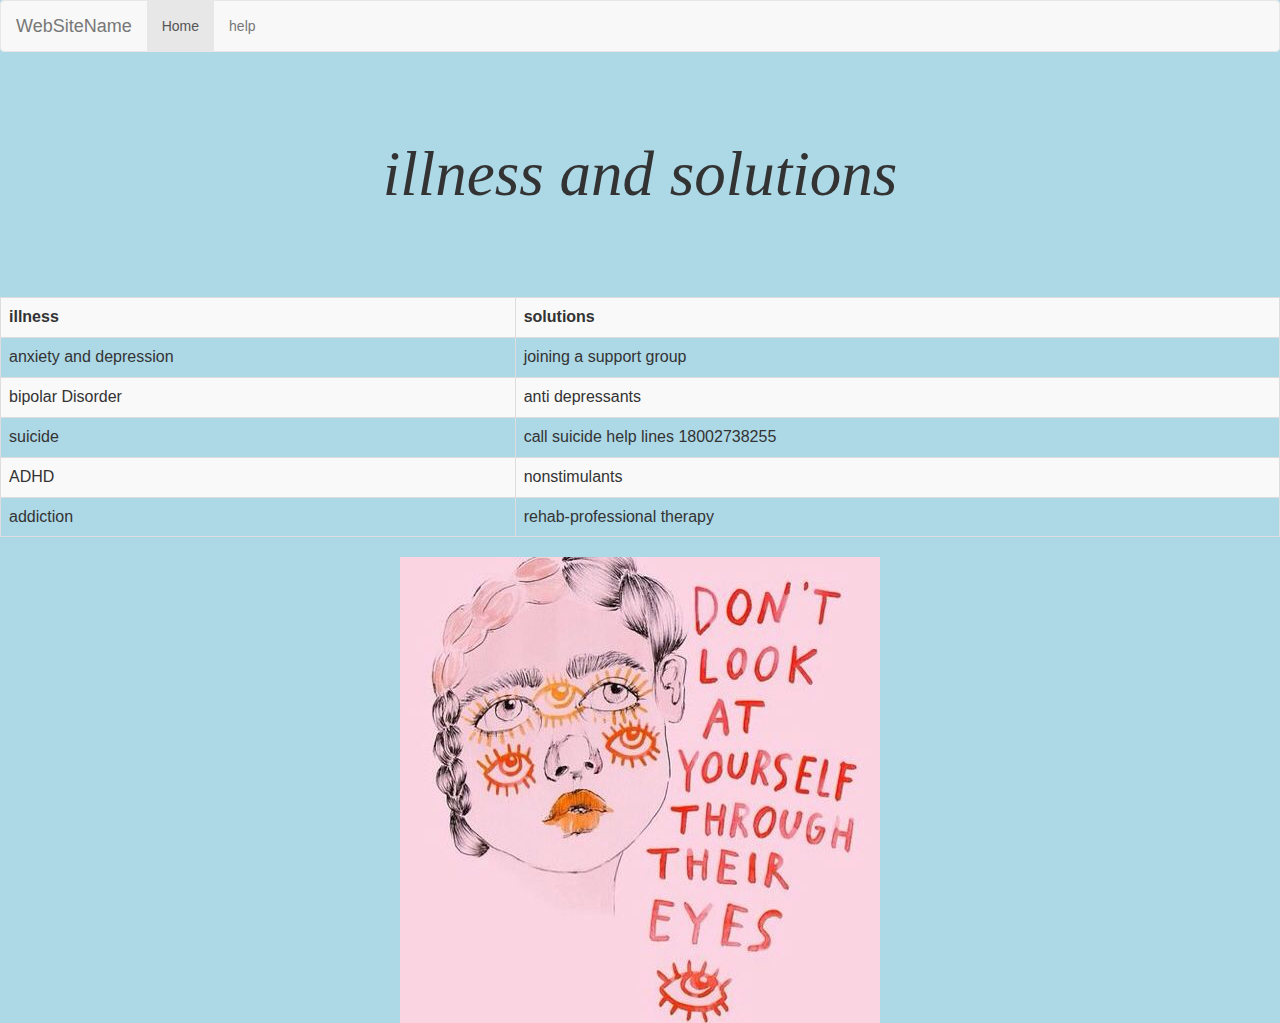
<file: help.html>
<html>
<head>
  <title>help</title>
<link href="css/bootstrap.css" rel="stylesheet">
<link href="style.css"  rel="stylesheet">

</head>
<body>
  <nav class="navbar navbar-default">
    <div class="container-fluid">
      <div class="navbar-header">
        <a class="navbar-brand" href="#">WebSiteName</a>
      </div>
      <ul class="nav navbar-nav">
        <li class="active"><a href="index.html">Home</a></li>
        <li><a href="help.html"> help</a></li>
      </ul>

    </div>
  </nav>

<div class="container">
  <div class="text-center jumbotron">
    <h1 id="title2"> illness and solutions</h1>
  </div>
</div>
<table class="table table-bordered table-striped ">
<tr>
  <th>illness</th>
  <th>solutions</th>
</tr>
<tr>
  <td>anxiety and depression</td>
  <td>joining a support group </td>
</tr>
<td>bipolar Disorder</td>
<td>anti depressants</td>
<tr>
  <td>suicide</td>
  <td>call suicide help lines 18002738255</td>
</tr>
<tr>
  <td>ADHD</td>
  <td>nonstimulants</td>
</tr>
<tr>
  <td>addiction</td>
  <td>rehab-professional therapy</td>
</tr>
</table>
<img  class="pic" src="self love2.jpg">
</file>
<file: style.css>
body{
  background-color: lightblue;
}
.jumbotron{
  background-color:lightblue;
font-style: oblique;
font-family: cursive;
}

#title{
  color:blacks;
  text-align:20px
}
p {
  color:black;
}
.pic{
margin-left:auto;
margin-right:auto;
display:block;

}
</file>
